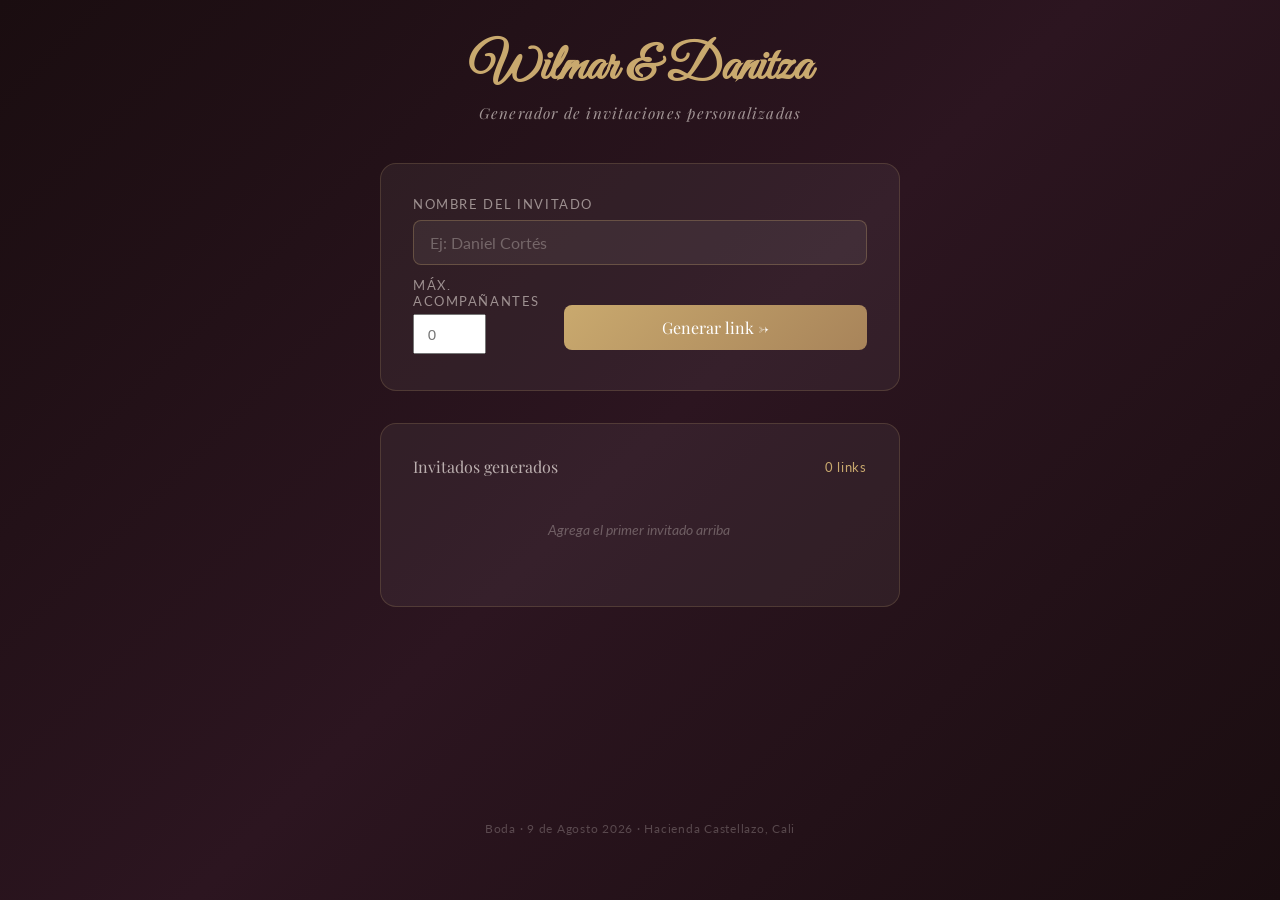
<file: generar.html>
<!DOCTYPE html>
<html lang="es">
<head>
  <meta charset="UTF-8" />
  <meta name="viewport" content="width=device-width, initial-scale=1.0" />
  <title>Generar Invitaciones — Boda Danitza &amp; Wilmar</title>
  <link rel="preconnect" href="https://fonts.googleapis.com" />
  <link href="https://fonts.googleapis.com/css2?family=Great+Vibes&family=Playfair+Display:ital,wght@0,400;0,600;1,400&family=Lato:wght@300;400&display=swap" rel="stylesheet" />
  <style>
    *, *::before, *::after { box-sizing: border-box; margin: 0; padding: 0; }

    body {
      min-height: 100vh;
      background: linear-gradient(135deg, #1a0d10 0%, #2c1520 50%, #1a0d10 100%);
      font-family: 'Lato', sans-serif;
      color: #f5ede8;
      display: flex;
      flex-direction: column;
      align-items: center;
      padding: 2.5rem 1.25rem 4rem;
    }

    header {
      text-align: center;
      margin-bottom: 2.5rem;
    }

    header h1 {
      font-family: 'Great Vibes', cursive;
      font-size: clamp(2.2rem, 6vw, 3.2rem);
      color: #C9A96E;
      line-height: 1.1;
    }

    header p {
      font-family: 'Playfair Display', serif;
      font-style: italic;
      font-size: 0.95rem;
      color: rgba(245,237,232,0.6);
      margin-top: 0.4rem;
      letter-spacing: 0.08em;
    }

    .card {
      background: rgba(255,255,255,0.05);
      border: 1px solid rgba(201,169,110,0.2);
      border-radius: 16px;
      padding: 2rem 2rem 2.25rem;
      width: 100%;
      max-width: 520px;
      margin-bottom: 2rem;
    }

    label {
      display: block;
      font-size: 0.82rem;
      letter-spacing: 0.12em;
      text-transform: uppercase;
      color: rgba(245,237,232,0.55);
      margin-bottom: 0.5rem;
    }

    input[type="text"] {
      width: 100%;
      padding: 0.75rem 1rem;
      border-radius: 8px;
      border: 1px solid rgba(201,169,110,0.3);
      background: rgba(255,255,255,0.06);
      color: #f5ede8;
      font-family: 'Lato', sans-serif;
      font-size: 1rem;
      outline: none;
      transition: border-color 0.2s, box-shadow 0.2s;
    }

    input[type="text"]:focus {
      border-color: #C9A96E;
      box-shadow: 0 0 0 3px rgba(201,169,110,0.15);
    }

    input[type="text"]::placeholder { color: rgba(245,237,232,0.3); }

    .btn-add {
      margin-top: 1rem;
      width: 100%;
      padding: 0.75rem;
      border-radius: 8px;
      border: none;
      background: linear-gradient(135deg, #C9A96E, #a8845a);
      color: #fff;
      font-family: 'Playfair Display', serif;
      font-size: 1rem;
      cursor: pointer;
      transition: opacity 0.2s, transform 0.15s;
    }

    .btn-add:hover { opacity: 0.88; transform: translateY(-1px); }
    .btn-add:active { transform: translateY(0); }

    /* Lista de invitados */
    .list-header {
      font-family: 'Playfair Display', serif;
      font-size: 1rem;
      color: rgba(245,237,232,0.7);
      margin-bottom: 0.75rem;
      display: flex;
      align-items: center;
      justify-content: space-between;
    }

    .list-header span {
      font-size: 0.8rem;
      color: #C9A96E;
      font-family: 'Lato', sans-serif;
      letter-spacing: 0.06em;
    }

    #guestList {
      list-style: none;
      display: flex;
      flex-direction: column;
      gap: 0.65rem;
      max-height: 55vh;
      overflow-y: auto;
      padding-right: 2px;
    }

    #guestList::-webkit-scrollbar { width: 4px; }
    #guestList::-webkit-scrollbar-track { background: transparent; }
    #guestList::-webkit-scrollbar-thumb { background: rgba(201,169,110,0.3); border-radius: 4px; }

    .guest-item {
      background: rgba(255,255,255,0.04);
      border: 1px solid rgba(201,169,110,0.12);
      border-radius: 10px;
      padding: 0.7rem 0.9rem;
      display: flex;
      align-items: center;
      gap: 0.75rem;
    }

    .guest-info {
      flex: 1;
      min-width: 0;
      display: flex;
      flex-direction: column;
      gap: 0.18rem;
    }

    .guest-name {
      font-family: 'Playfair Display', serif;
      font-size: 1rem;
      color: #f5ede8;
      white-space: nowrap;
      overflow: hidden;
      text-overflow: ellipsis;
    }

    .guest-link {
      font-size: 0.74rem;
      color: rgba(201,169,110,0.6);
      white-space: nowrap;
      overflow: hidden;
      text-overflow: ellipsis;
    }

    .btn-copy {
      flex-shrink: 0;
      padding: 0.32rem 0.75rem;
      border-radius: 6px;
      border: 1px solid rgba(201,169,110,0.4);
      background: transparent;
      color: #C9A96E;
      font-size: 0.8rem;
      cursor: pointer;
      transition: background 0.2s, color 0.2s;
      white-space: nowrap;
    }

    .btn-copy:hover { background: rgba(201,169,110,0.15); }
    .btn-copy.copied { background: rgba(100,180,100,0.15); color: #8ecf8e; border-color: #8ecf8e; }

    .btn-delete {
      flex-shrink: 0;
      background: none;
      border: none;
      color: rgba(245,237,232,0.25);
      font-size: 1rem;
      cursor: pointer;
      line-height: 1;
      padding: 0 0.1rem;
      transition: color 0.2s;
    }
    .btn-delete:hover { color: rgba(230,100,100,0.7); }

    .empty-state {
      text-align: center;
      padding: 2rem 0;
      color: rgba(245,237,232,0.3);
      font-style: italic;
      font-size: 0.9rem;
    }

    footer {
      margin-top: auto;
      text-align: center;
      font-size: 0.78rem;
      color: rgba(245,237,232,0.25);
      letter-spacing: 0.06em;
    }
  </style>
</head>
<body>

  <header>
    <h1>Wilmar &amp; Danitza</h1>
    <p>Generador de invitaciones personalizadas</p>
  </header>

  <!-- Agregar invitado -->
  <div class="card">
    <label for="inputNombre">Nombre del invitado</label>
    <input type="text" id="inputNombre" placeholder="Ej: Daniel Cortés" autocomplete="off" />
    <div style="display:flex;gap:0.75rem;margin-top:0.75rem;align-items:center;">
      <div style="flex:1;">
        <label for="inputMax" style="margin-bottom:0.35rem;">Máx. acompañantes</label>
        <input type="number" id="inputMax" min="0" max="20" placeholder="0" style="padding:0.6rem 0.8rem;font-size:0.95rem;" />
      </div>
      <button class="btn-add" id="btnAdd" style="flex:2;margin-top:1.55rem;">Generar link →</button>
    </div>
  </div>

  <!-- Lista -->
  <div class="card">
    <div class="list-header">
      Invitados generados
      <span id="countLabel">0 links</span>
    </div>
    <ul id="guestList">
      <li class="empty-state" id="emptyState">Agrega el primer invitado arriba</li>
    </ul>
  </div>

  <footer>Boda · 9 de Agosto 2026 · Hacienda Castellazo, Cali</footer>

  <script>
    // ── Detecta si la página está en un servidor local o en archivo
    var BASE_URL = (function () {
      var loc = window.location;
      // Si están en la misma carpeta, construye la URL de index.html
      return loc.protocol + '//' + loc.host + loc.pathname.replace('generar.html', 'index.html');
    })();

    // guests: array of {name, max}  (max = null → sin límite)
    var guests  = JSON.parse(localStorage.getItem('boda_guests_v2') || '[]');
    var input   = document.getElementById('inputNombre');
    var inputMax = document.getElementById('inputMax');
    var list    = document.getElementById('guestList');
    var count   = document.getElementById('countLabel');
    var empty   = document.getElementById('emptyState');

    function buildLink(g) {
      var url = BASE_URL + '?para=' + encodeURIComponent(g.name);
      if (g.max !== null && g.max !== undefined) url += '&max=' + g.max;
      return url;
    }

    function save() {
      localStorage.setItem('boda_guests_v2', JSON.stringify(guests));
    }

    function maxLabel(g) {
      if (g.max === null || g.max === undefined) return '';
      if (g.max === 0) return ' · sin acompañantes';
      return ' · máx. ' + g.max + ' acomp.';
    }

    function render() {
      count.textContent = guests.length + (guests.length === 1 ? ' link' : ' links');

      if (guests.length === 0) {
        list.innerHTML = '<li class="empty-state" id="emptyState">Agrega el primer invitado arriba</li>';
        return;
      }

      list.innerHTML = guests.map(function (g, i) {
        var link = buildLink(g);
        return '<li class="guest-item">' +
          '<div class="guest-info">' +
            '<span class="guest-name">' + escHtml(g.name) + '<small style="font-family:\'Lato\',sans-serif;font-size:0.72rem;color:rgba(201,169,110,0.75);margin-left:0.4rem;">' + escHtml(maxLabel(g)) + '</small></span>' +
            '<span class="guest-link">' + escHtml(link) + '</span>' +
          '</div>' +
          '<button class="btn-copy" data-link="' + escHtml(link) + '" data-i="' + i + '">Copiar</button>' +
          '<button class="btn-delete" data-i="' + i + '" title="Eliminar">✕</button>' +
        '</li>';
      }).join('');
    }

    function escHtml(s) {
      return s.replace(/&/g,'&amp;').replace(/</g,'&lt;').replace(/>/g,'&gt;').replace(/"/g,'&quot;');
    }

    function addGuest() {
      var name = input.value.trim();
      if (!name) { input.focus(); return; }
      var maxVal = inputMax.value.trim();
      var maxNum = maxVal !== '' ? parseInt(maxVal, 10) : null;
      if (maxNum !== null && isNaN(maxNum)) maxNum = null;
      var already = guests.findIndex(function(g){ return g.name === name; });
      if (already === -1) guests.unshift({ name: name, max: maxNum });
      save();
      render();
      input.value   = '';
      inputMax.value = '';
      input.focus();
    }

    document.getElementById('btnAdd').addEventListener('click', addGuest);
    input.addEventListener('keydown', function (e) {
      if (e.key === 'Enter') addGuest();
    });

    list.addEventListener('click', function (e) {
      // Copiar link
      var copyBtn = e.target.closest('.btn-copy');
      if (copyBtn) {
        var link = copyBtn.dataset.link;
        navigator.clipboard.writeText(link).then(function () {
          copyBtn.textContent = '✓ Copiado';
          copyBtn.classList.add('copied');
          setTimeout(function () {
            copyBtn.textContent = 'Copiar';
            copyBtn.classList.remove('copied');
          }, 2000);
        });
        return;
      }

      // Eliminar
      var delBtn = e.target.closest('.btn-delete');
      if (delBtn) {
        guests.splice(Number(delBtn.dataset.i), 1);
        save();
        render();
      }
    });

    render();
  </script>

</body>
</html>
</file>
